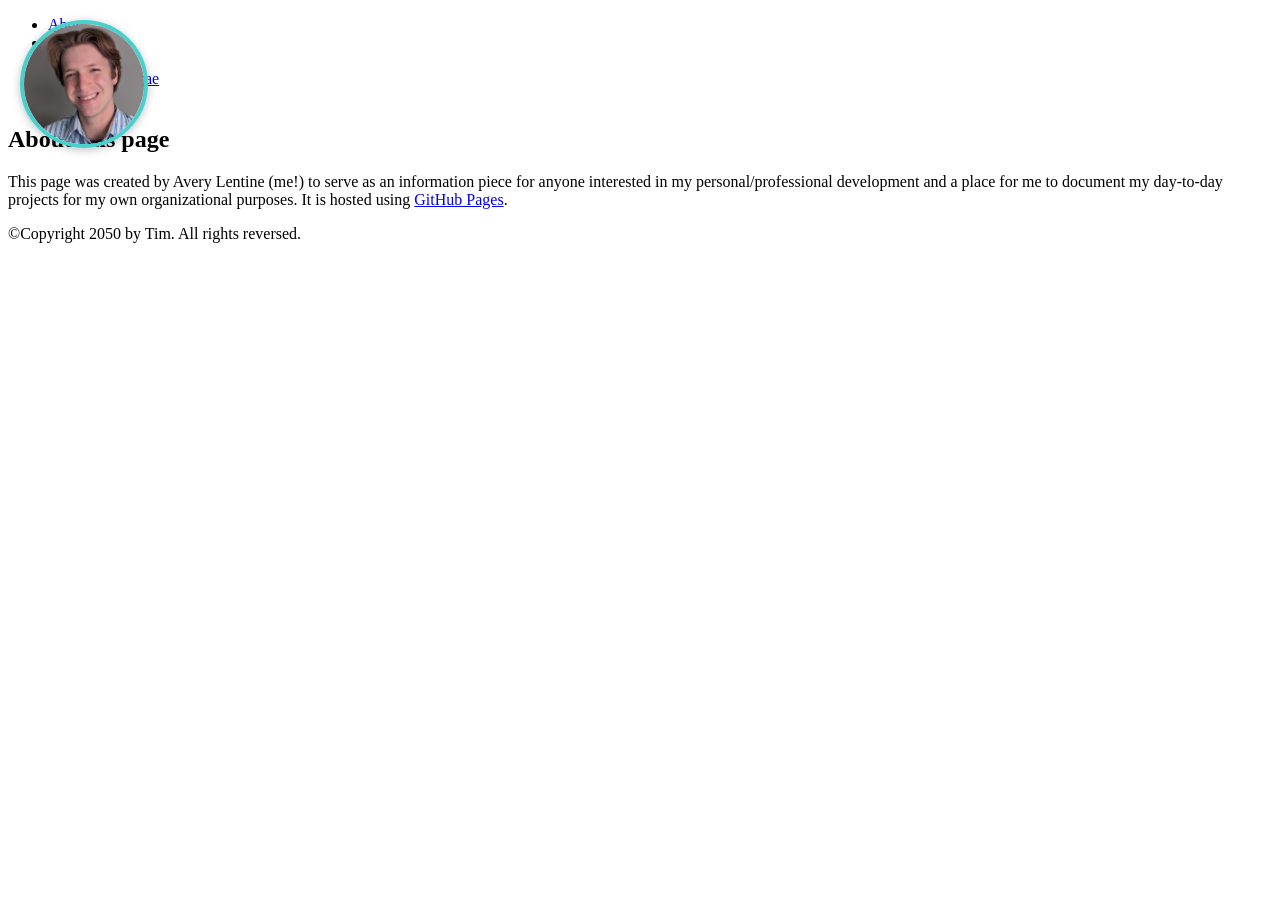
<file: index.html>
<!DOCTYPE html>
<html lang="en-US">
    <head>
        <meta charset="utf-8" />
        <title>Avery's Page</title>
        <link rel="stylesheet" href="style.css" />
    </head>

    <body>
        <header>
            <a href="index.html">
                <img alt="Profile picture of Avery." src="assets/Professional.jpg" class="corner-avatar" />
            </a>
        </header>

        <nav class="main-nav">
            <ul>
                <li><a href="about/">About</a></li>
                <li><a href="blog/">Blog</a></li>
                <li><a href="projects/">Projects</a></li>
                <li><a href="curriculum-vitae/">Curriculum Vitae</a></li>
                <li><a href="contact/">Contact</a></li>
            </ul>
        </nav>
        
        <main>
            <article>
                <h1>About this page</h1>
                <p>
                    This page was created by Avery Lentine (me!) 
                    to serve as an information piece for anyone interested in my personal/professional development and 
                    a place for me to document my day-to-day projects for my own organizational purposes. 
                    It is hosted using <a href="https://github.com/avedium/avery-lentine.git">GitHub Pages</a>.
                </p>
            </article>
        </main>

        <footer>
        <p>©Copyright 2050 by Tim. All rights reversed.</p>
        </footer>
    </body>
</html>
</file>
<file: style.css>
:root {
    /* Color Palette:
        DarkSeaGreen:   #2E8B57
        DarkSeaBlue:    #20B2AA
        MedSeaBlue:     #48D1CC
        MedSkyBlue:     #AFEEEE
        LightSkyBlue:   #E0FFFF
    */
    --color-border: #48D1CC;
}

.corner-avatar {
    position: fixed;
    top: 20px;
    left: 20px;
    
    width: 120px;
    height: 120px;

    border-radius: 50%; /* Makes the element circular */
    object-fit: cover; /* Prevents stretching */

    border: 4px solid var(--color-border);
    box-shadow: 0 2px 8px rgba(0, 0, 0, 0.25);

    z-index: 10;
}

/* Responsive Scaling */
@media (max-width: 600px) {
    .corner-avatar {
        width: 80px;
        height: 80px;
        border-width: 3px 
    }
}
</file>
